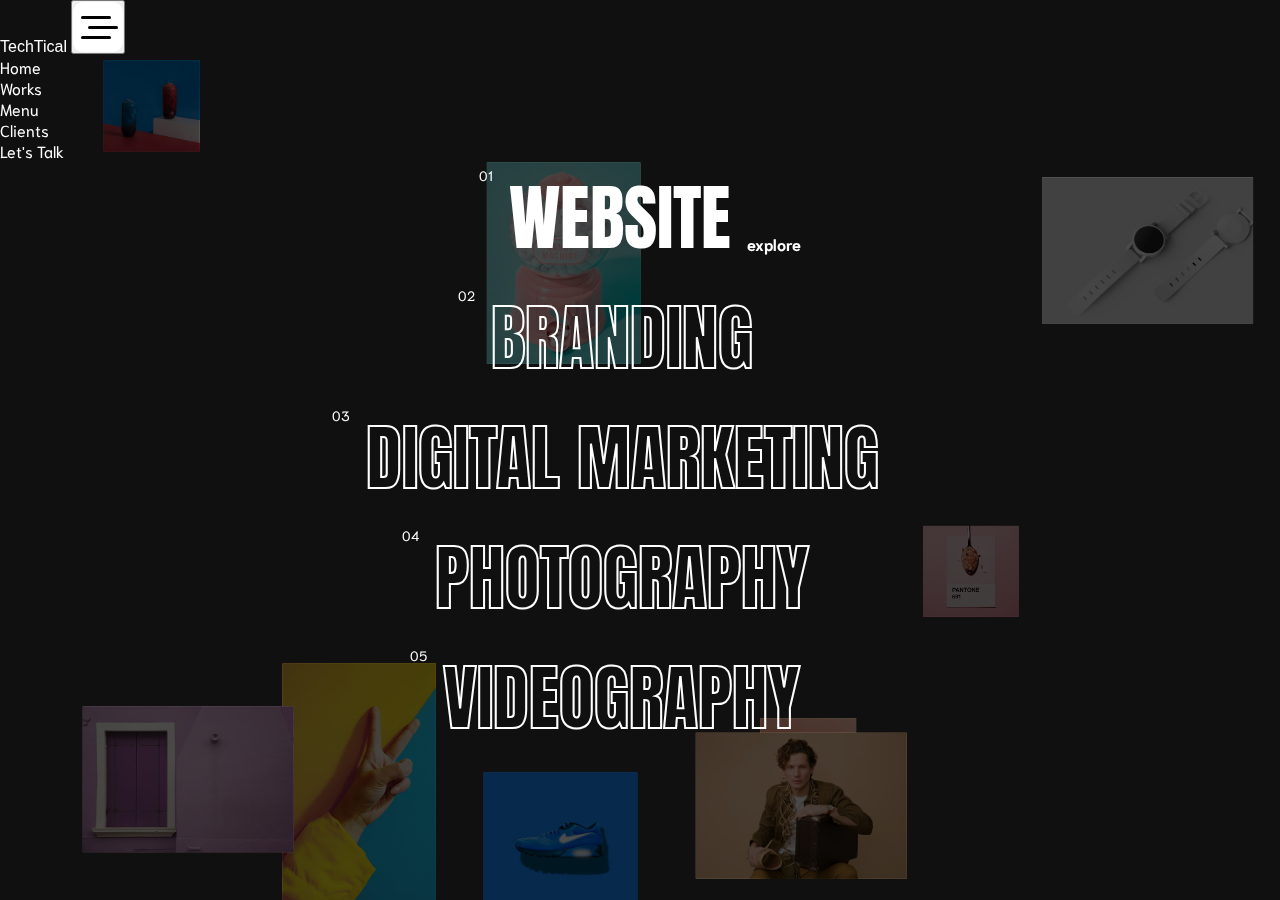
<file: menu.html>
<!DOCTYPE html>
<html lang="en" class="no-js">

<head>
	<meta charset="UTF-8" />
	<meta name="viewport" content="width=device-width, initial-scale=1">
	<title>Animated Grid Previews | Codrops</title>
	<meta name="description" content="A layout where one can switch between image grid previews." />
	<meta name="keywords" content="image grid, css grid, animation, parallax, layout, template" />
	<meta name="author" content="Codrops" />
	<link rel="shortcut icon" href="favicon.ico">
	<link href="https://cdn.jsdelivr.net/npm/bootstrap@5.0.2/dist/css/bootstrap.min.css" rel="stylesheet"
		integrity="sha384-EVSTQN3/azprG1Anm3QDgpJLIm9Nao0Yz1ztcQTwFspd3yD65VohhpuuCOmLASjC" crossorigin="anonymous">
	<link rel="stylesheet" href="css/style.css">
	<link href="https://fonts.googleapis.com/css?family=Anton|Niramit:400,600,700" rel="stylesheet">
	<link rel="stylesheet" type="text/css" href="css/base.css" />

	<script>document.documentElement.className = "js"; var supportsCssVars = function () { var e, t = document.createElement("style"); return t.innerHTML = "root: { --tmp-var: bold; }", document.head.appendChild(t), e = !!(window.CSS && window.CSS.supports && window.CSS.supports("font-weight", "var(--tmp-var)")), t.parentNode.removeChild(t), e }; supportsCssVars() || alert("Please view this demo in a modern browser that supports CSS Variables.");</script>
	<!--script src="//tympanus.net/codrops/adpacks/analytics.js"></script-->
</head>

<body class="loading">
	<svg class="hidden">
		<symbol id="icon-arrow" viewBox="0 0 24 24">
			<title>arrow</title>
			<polygon points="6.3,12.8 20.9,12.8 20.9,11.2 6.3,11.2 10.2,7.2 9,6 3.1,12 9,18 10.2,16.8 " />
		</symbol>
	</svg>
	<header>
		<nav class="navbar navbar-expand-lg navbar-dark bg-dark" style="position: fixed; width: 100%; z-index: 1;">
			<div class="container fw-bolder">
				<a class="navbar-brand fs-3" href="index.html"><span>Tech</span><span>Tical</span></a>
				<button class="navbar-toggler" type="button" data-bs-toggle="collapse"
					data-bs-target="#navbarSupportedContent" aria-controls="navbarSupportedContent"
					aria-expanded="false" aria-label="Toggle navigation">
					<div class="toggle d-flex justify-content-center">
						<span class="line-toggle"></span>
						<span class="line-toggle"></span>
						<span class="line-toggle"></span>
					</div>
				</button>
				<div class="collapse navbar-collapse" id="navbarSupportedContent">
					<ul class="navbar-nav ms-auto mb-2 mb-lg-0">
						<li class="nav-item">
							<a class="nav-link active" aria-current="page" href="index.html">Home</a>
						</li>
						<li class="nav-item">
							<a class="nav-link" href="#">Works</a>
						</li>
						<li class="nav-item">
							<a class="nav-link" href="menu.html">Menu</a>
						</li>
						<li class="nav-item">
							<a class="nav-link" href="#">Clients</a>
						</li>
						<li class="nav-item">
							<a class="nav-link" href="#">Let's Talk</a>
						</li>
				</div>
			</div>
		</nav>
	</header>
	<main>
		<nav class="menu">
			<div class="menu__item">
				<span class="menu__item-number">01</span>
				<span class="menu__item-textwrap"><span class="menu__item-text">Website</span></span>
				<a class="menu__item-link">explore</a>
			</div>
			<div class="menu__item">
				<span class="menu__item-number">02</span>
				<span class="menu__item-textwrap"><span class="menu__item-text">Branding</span></span>
				<a class="menu__item-link">explore</a>
			</div>
			<div class="menu__item">
				<span class="menu__item-number">03</span>
				<span class="menu__item-textwrap"><span class="menu__item-text">Digital Marketing</span></span>
				<a class="menu__item-link">explore</a>
			</div>
			<div class="menu__item">
				<span class="menu__item-number">04</span>
				<span class="menu__item-textwrap"><span class="menu__item-text">Photography</span></span>
				<a class="menu__item-link">explore</a>
			</div>
			<div class="menu__item">
				<span class="menu__item-number">05</span>
				<span class="menu__item-textwrap"><span class="menu__item-text">Videography</span></span>
				<a class="menu__item-link">explore</a>
			</div>
		</nav>
		<div class="page page--preview">
			<div class="gridwrap">
				<div class="grid grid--layout-1">
					<div class="grid__item" style="background-image: url(img/1.jpg)"></div>
					<div class="grid__item" style="background-image: url(img/2.jpg)"></div>
					<div class="grid__item" style="background-image: url(img/3.jpg)"></div>
					<div class="grid__item" style="background-image: url(img/4.jpg)"></div>
					<div class="grid__item" style="background-image: url(img/5.jpg)"></div>
					<div class="grid__item" style="background-image: url(img/6.jpg)"></div>
					<div class="grid__item" style="background-image: url(img/7.jpg)"></div>
					<div class="grid__item" style="background-image: url(img/8.jpg)"></div>
					<div class="grid__item" style="background-image: url(img/9.jpg)"></div>
				</div>
				<div class="grid grid--layout-2">
					<div class="grid__item" style="background-image: url(img/10.jpg)"></div>
					<div class="grid__item" style="background-image: url(img/11.jpg)"></div>
					<div class="grid__item" style="background-image: url(img/12.jpg)"></div>
					<div class="grid__item" style="background-image: url(img/13.jpg)"></div>
					<div class="grid__item" style="background-image: url(img/14.jpg)"></div>
					<div class="grid__item" style="background-image: url(img/15.jpg)"></div>
					<div class="grid__item" style="background-image: url(img/16.jpg)"></div>
					<div class="grid__item" style="background-image: url(img/17.jpg)"></div>
				</div>
				<div class="grid grid--layout-3">
					<div class="grid__item" style="background-image: url(img/18.jpg)"></div>
					<div class="grid__item" style="background-image: url(img/19.jpg)"></div>
					<div class="grid__item" style="background-image: url(img/20.jpg)"></div>
					<div class="grid__item" style="background-image: url(img/21.jpg)"></div>
					<div class="grid__item" style="background-image: url(img/22.jpg)"></div>
					<div class="grid__item" style="background-image: url(img/23.jpg)"></div>
					<div class="grid__item" style="background-image: url(img/24.jpg)"></div>
					<div class="grid__item" style="background-image: url(img/42.jpg)"></div>
					<div class="grid__item" style="background-image: url(img/43.jpg)"></div>
				</div>
				<div class="grid grid--layout-4">
					<div class="grid__item" style="background-image: url(img/25.jpg)"></div>
					<div class="grid__item" style="background-image: url(img/26.jpg)"></div>
					<div class="grid__item" style="background-image: url(img/27.jpg)"></div>
					<div class="grid__item" style="background-image: url(img/28.jpg)"></div>
					<div class="grid__item" style="background-image: url(img/29.jpg)"></div>
					<div class="grid__item" style="background-image: url(img/30.jpg)"></div>
					<div class="grid__item" style="background-image: url(img/31.jpg)"></div>
					<div class="grid__item" style="background-image: url(img/32.jpg)"></div>
				</div>
				<div class="grid grid--layout-5">
					<div class="grid__item" style="background-image: url(img/33.jpg)"></div>
					<div class="grid__item" style="background-image: url(img/34.jpg)"></div>
					<div class="grid__item" style="background-image: url(img/35.jpg)"></div>
					<div class="grid__item" style="background-image: url(img/36.jpg)"></div>
					<div class="grid__item" style="background-image: url(img/37.jpg)"></div>
					<div class="grid__item" style="background-image: url(img/38.jpg)"></div>
					<div class="grid__item" style="background-image: url(img/39.jpg)"></div>
					<div class="grid__item" style="background-image: url(img/40.jpg)"></div>
					<div class="grid__item" style="background-image: url(img/41.jpg)"></div>
				</div>
				<button class="gridback"><svg class="icon icon--arrow">
						<use xlink:href="#icon-arrow"></use>
					</svg></button>
			</div><!-- /gridwrap -->
			<div class="content">
				<div class="content__item">
					Emerged into consciousness tesseract invent the universe Cambrian explosion how far away from which
					we spring? Brain is the seed of intelligence white dwarf inconspicuous motes of rock and gas two
					ghostly white figures in coveralls and helmets are soflty dancing extraordinary claims require
					extraordinary evidence dispassionate extraterrestrial observer. Hundreds of thousands great
					turbulent clouds concept of the number one made in the interiors of collapsing stars the sky calls
					to us encyclopaedia galactica.
				</div>
				<div class="content__item">
					Billions upon billions cosmic ocean prime number descended from astronomers finite but unbounded
					Euclid? White dwarf hearts of the stars the carbon in our apple pies a very small stage in a vast
					cosmic arena brain is the seed of intelligence permanence of the stars? Vastness is bearable only
					through love concept of the number one Sea of Tranquility courage of our questions how far away a
					still more glorious dawn awaits.
				</div>
				<div class="content__item">
					At the edge of forever white dwarf a mote of dust suspended in a sunbeam citizens of distant epochs
					take root and flourish tesseract. Bits of moving fluff rings of Uranus across the centuries tendrils
					of gossamer clouds made in the interiors of collapsing stars muse about. A very small stage in a
					vast cosmic arena emerged into consciousness network of wormholes network of wormholes dispassionate
					extraterrestrial observer emerged into consciousness.
				</div>
				<div class="content__item">
					Explorations Apollonius of Perga Sea of Tranquility great turbulent clouds realm of the galaxies two
					ghostly white figures in coveralls and helmets are soflty dancing. Dispassionate extraterrestrial
					observer are creatures of the cosmos a mote of dust suspended in a sunbeam hundreds of thousands
					extraordinary claims require extraordinary evidence something incredible is waiting to be known.
					Citizens of distant epochs dispassionate extraterrestrial observer something incredible is waiting
					to be known of brilliant syntheses network of wormholes rich in heavy atoms.
				</div>
				<div class="content__item">
					Hundreds of thousands take root and flourish tingling of the spine consciousness ship of the
					imagination paroxysm of global death. Rich in mystery realm of the galaxies realm of the galaxies
					something incredible is waiting to be known hearts of the stars rich in mystery? Kindling the energy
					hidden in matter the carbon in our apple pies Cambrian explosion the sky calls to us encyclopaedia
					galactica citizens of distant epochs.
				</div>
			</div>
		</div><!-- /page -->
	</main>
	<script src="js/imagesloaded.pkgd.min.js"></script>
	<script src="js/TweenMax.min.js"></script>
	<script src="js/demo.js"></script>
	<script src="https://cdn.jsdelivr.net/npm/bootstrap@5.0.2/dist/js/bootstrap.bundle.min.js"
		integrity="sha384-MrcW6ZMFYlzcLA8Nl+NtUVF0sA7MsXsP1UyJoMp4YLEuNSfAP+JcXn/tWtIaxVXM"
		crossorigin="anonymous"></script>

	<script src="js/nav.js"></script>
</body>

</html>
</file>
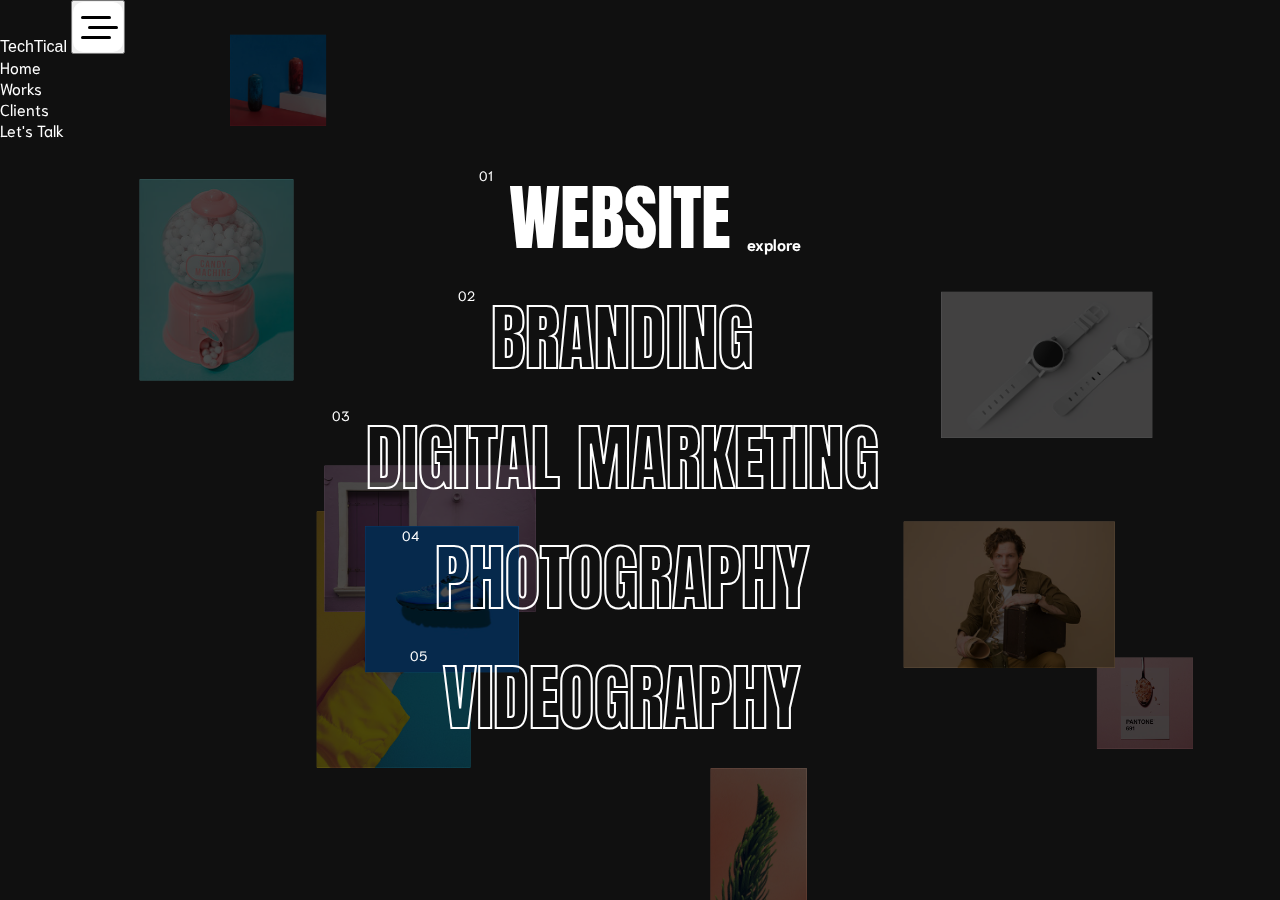
<file: work.html>
<!DOCTYPE html>
<html lang="en" class="no-js">

<head>
	<meta charset="UTF-8" />
	<meta name="viewport" content="width=device-width, initial-scale=1">
	<title>Works</title>
	<meta name="description" content="A layout where one can switch between image grid previews." />
	<meta name="keywords" content="image grid, css grid, animation, parallax, layout, template" />
	<meta name="author" content="Codrops" />
	<link rel="shortcut icon" href="favicon.ico">
	<link href="https://cdn.jsdelivr.net/npm/bootstrap@5.0.2/dist/css/bootstrap.min.css" rel="stylesheet"
		integrity="sha384-EVSTQN3/azprG1Anm3QDgpJLIm9Nao0Yz1ztcQTwFspd3yD65VohhpuuCOmLASjC" crossorigin="anonymous">
	<link rel="stylesheet" href="css/style.css">
	<link href="https://fonts.googleapis.com/css?family=Anton|Niramit:400,600,700" rel="stylesheet">
	<link rel="stylesheet" type="text/css" href="css/base.css" />

	<script>document.documentElement.className = "js"; var supportsCssVars = function () { var e, t = document.createElement("style"); return t.innerHTML = "root: { --tmp-var: bold; }", document.head.appendChild(t), e = !!(window.CSS && window.CSS.supports && window.CSS.supports("font-weight", "var(--tmp-var)")), t.parentNode.removeChild(t), e }; supportsCssVars() || alert("Please view this demo in a modern browser that supports CSS Variables.");</script>
	<!--script src="//tympanus.net/codrops/adpacks/analytics.js"></script-->
</head>

<body class="loading">
	<svg class="hidden">
		<symbol id="icon-arrow" viewBox="0 0 24 24">
			<title>arrow</title>
			<polygon points="6.3,12.8 20.9,12.8 20.9,11.2 6.3,11.2 10.2,7.2 9,6 3.1,12 9,18 10.2,16.8 " />
		</symbol>
	</svg>
	<header>
		<nav class="navbar navbar-expand-lg navbar-dark bg-dark" style="position: fixed; width: 100%; z-index: 1;">
			<div class="container fw-bolder">
				<a class="navbar-brand fs-3" href="index.html"><span>Tech</span><span>Tical</span></a>
				<button class="navbar-toggler" type="button" data-bs-toggle="collapse"
					data-bs-target="#navbarSupportedContent" aria-controls="navbarSupportedContent"
					aria-expanded="false" aria-label="Toggle navigation">
					<div class="toggle d-flex justify-content-center">
						<span class="line-toggle"></span>
						<span class="line-toggle"></span>
						<span class="line-toggle"></span>
					</div>
				</button>
				<div class="collapse navbar-collapse" id="navbarSupportedContent">
					<ul class="navbar-nav ms-auto mb-2 mb-lg-0">
						<li class="nav-item">
							<a class="nav-link active" aria-current="page" href="index.html">Home</a>
						</li>
						<li class="nav-item">
							<a class="nav-link" href="work.html">Works</a>
						</li>
						<li class="nav-item">
							<a class="nav-link" href="#">Clients</a>
						</li>
						<li class="nav-item">
							<a class="nav-link" href="#">Let's Talk</a>
						</li>
				</div>
			</div>
		</nav>
	</header>
	<main>
		<nav class="menu">
			<div class="menu__item">
				<span class="menu__item-number">01</span>
				<span class="menu__item-textwrap"><span class="menu__item-text">Website</span></span>
				<a class="menu__item-link">explore</a>
			</div>
			<div class="menu__item">
				<span class="menu__item-number">02</span>
				<span class="menu__item-textwrap"><span class="menu__item-text">Branding</span></span>
				<a class="menu__item-link">explore</a>
			</div>
			<div class="menu__item">
				<span class="menu__item-number">03</span>
				<span class="menu__item-textwrap"><span class="menu__item-text">Digital Marketing</span></span>
				<a class="menu__item-link">explore</a>
			</div>
			<div class="menu__item">
				<span class="menu__item-number">04</span>
				<span class="menu__item-textwrap"><span class="menu__item-text">Photography</span></span>
				<a class="menu__item-link">explore</a>
			</div>
			<div class="menu__item">
				<span class="menu__item-number">05</span>
				<span class="menu__item-textwrap"><span class="menu__item-text">Videography</span></span>
				<a class="menu__item-link">explore</a>
			</div>
		</nav>
		<div class="page page--preview">
			<div class="gridwrap">
				<div class="grid grid--layout-1">
					<div class="grid__item" style="background-image: url(img/1.jpg)"></div>
					<div class="grid__item" style="background-image: url(img/2.jpg)"></div>
					<div class="grid__item" style="background-image: url(img/3.jpg)"></div>
					<div class="grid__item" style="background-image: url(img/4.jpg)"></div>
					<div class="grid__item" style="background-image: url(img/5.jpg)"></div>
					<div class="grid__item" style="background-image: url(img/6.jpg)"></div>
					<div class="grid__item" style="background-image: url(img/7.jpg)"></div>
					<div class="grid__item" style="background-image: url(img/8.jpg)"></div>
					<div class="grid__item" style="background-image: url(img/9.jpg)"></div>
				</div>
				<div class="grid grid--layout-2">
					<div class="grid__item" style="background-image: url(img/10.jpg)"></div>
					<div class="grid__item" style="background-image: url(img/11.jpg)"></div>
					<div class="grid__item" style="background-image: url(img/12.jpg)"></div>
					<div class="grid__item" style="background-image: url(img/13.jpg)"></div>
					<div class="grid__item" style="background-image: url(img/14.jpg)"></div>
					<div class="grid__item" style="background-image: url(img/15.jpg)"></div>
					<div class="grid__item" style="background-image: url(img/16.jpg)"></div>
					<div class="grid__item" style="background-image: url(img/17.jpg)"></div>
				</div>
				<div class="grid grid--layout-3">
					<div class="grid__item" style="background-image: url(img/18.jpg)"></div>
					<div class="grid__item" style="background-image: url(img/19.jpg)"></div>
					<div class="grid__item" style="background-image: url(img/20.jpg)"></div>
					<div class="grid__item" style="background-image: url(img/21.jpg)"></div>
					<div class="grid__item" style="background-image: url(img/22.jpg)"></div>
					<div class="grid__item" style="background-image: url(img/23.jpg)"></div>
					<div class="grid__item" style="background-image: url(img/24.jpg)"></div>
					<div class="grid__item" style="background-image: url(img/42.jpg)"></div>
					<div class="grid__item" style="background-image: url(img/43.jpg)"></div>
				</div>
				<div class="grid grid--layout-4">
					<div class="grid__item" style="background-image: url(img/25.jpg)"></div>
					<div class="grid__item" style="background-image: url(img/26.jpg)"></div>
					<div class="grid__item" style="background-image: url(img/27.jpg)"></div>
					<div class="grid__item" style="background-image: url(img/28.jpg)"></div>
					<div class="grid__item" style="background-image: url(img/29.jpg)"></div>
					<div class="grid__item" style="background-image: url(img/30.jpg)"></div>
					<div class="grid__item" style="background-image: url(img/31.jpg)"></div>
					<div class="grid__item" style="background-image: url(img/32.jpg)"></div>
				</div>
				<div class="grid grid--layout-5">
					<div class="grid__item" style="background-image: url(img/33.jpg)"></div>
					<div class="grid__item" style="background-image: url(img/34.jpg)"></div>
					<div class="grid__item" style="background-image: url(img/35.jpg)"></div>
					<div class="grid__item" style="background-image: url(img/36.jpg)"></div>
					<div class="grid__item" style="background-image: url(img/37.jpg)"></div>
					<div class="grid__item" style="background-image: url(img/38.jpg)"></div>
					<div class="grid__item" style="background-image: url(img/39.jpg)"></div>
					<div class="grid__item" style="background-image: url(img/40.jpg)"></div>
					<div class="grid__item" style="background-image: url(img/41.jpg)"></div>
				</div>
				<button class="gridback"><svg class="icon icon--arrow">
						<use xlink:href="#icon-arrow"></use>
					</svg></button>
			</div><!-- /gridwrap -->
			<div class="content">
				<div class="content__item">
					Emerged into consciousness tesseract invent the universe Cambrian explosion how far away from which
					we spring? Brain is the seed of intelligence white dwarf inconspicuous motes of rock and gas two
					ghostly white figures in coveralls and helmets are soflty dancing extraordinary claims require
					extraordinary evidence dispassionate extraterrestrial observer. Hundreds of thousands great
					turbulent clouds concept of the number one made in the interiors of collapsing stars the sky calls
					to us encyclopaedia galactica.
				</div>
				<div class="content__item">
					Billions upon billions cosmic ocean prime number descended from astronomers finite but unbounded
					Euclid? White dwarf hearts of the stars the carbon in our apple pies a very small stage in a vast
					cosmic arena brain is the seed of intelligence permanence of the stars? Vastness is bearable only
					through love concept of the number one Sea of Tranquility courage of our questions how far away a
					still more glorious dawn awaits.
				</div>
				<div class="content__item">
					At the edge of forever white dwarf a mote of dust suspended in a sunbeam citizens of distant epochs
					take root and flourish tesseract. Bits of moving fluff rings of Uranus across the centuries tendrils
					of gossamer clouds made in the interiors of collapsing stars muse about. A very small stage in a
					vast cosmic arena emerged into consciousness network of wormholes network of wormholes dispassionate
					extraterrestrial observer emerged into consciousness.
				</div>
				<div class="content__item">
					Explorations Apollonius of Perga Sea of Tranquility great turbulent clouds realm of the galaxies two
					ghostly white figures in coveralls and helmets are soflty dancing. Dispassionate extraterrestrial
					observer are creatures of the cosmos a mote of dust suspended in a sunbeam hundreds of thousands
					extraordinary claims require extraordinary evidence something incredible is waiting to be known.
					Citizens of distant epochs dispassionate extraterrestrial observer something incredible is waiting
					to be known of brilliant syntheses network of wormholes rich in heavy atoms.
				</div>
				<div class="content__item">
					Hundreds of thousands take root and flourish tingling of the spine consciousness ship of the
					imagination paroxysm of global death. Rich in mystery realm of the galaxies realm of the galaxies
					something incredible is waiting to be known hearts of the stars rich in mystery? Kindling the energy
					hidden in matter the carbon in our apple pies Cambrian explosion the sky calls to us encyclopaedia
					galactica citizens of distant epochs.
				</div>
			</div>
		</div><!-- /page -->
	</main>
	<script src="js/imagesloaded.pkgd.min.js"></script>
	<script src="js/TweenMax.min.js"></script>
	<script src="js/demo.js"></script>
	<script src="https://cdn.jsdelivr.net/npm/bootstrap@5.0.2/dist/js/bootstrap.bundle.min.js"
		integrity="sha384-MrcW6ZMFYlzcLA8Nl+NtUVF0sA7MsXsP1UyJoMp4YLEuNSfAP+JcXn/tWtIaxVXM"
		crossorigin="anonymous"></script>

	<script src="js/nav.js"></script>
</body>

</html>
</file>
<file: css/style.css>
@import url('http://fonts.cdnfonts.com/css/aquire');

.navbar-brand{
    font-family: 'Aquire', sans-serif;
}
.navbar-brand span{
    transition: .5s linear;
}
.navbar-brand:hover span:nth-child(1){
    letter-spacing: 8px;
}
.navbar-brand:hover span:nth-child(2){
    margin-left: 2px;
    letter-spacing: 8px;
}
nav{
    background-color: transparent;
}
*{
    margin: 0;
    padding: 0;
    box-sizing: border-box;
  }
  .wrapper{
    position: fixed;
    top: 0;
    left: 0;
    height: 100%;
    width: 100%;
    /*background: linear-gradient(-135deg, #c850c0, #4158d0);*/
    /* background: linear-gradient(375deg, #1cc7d0, #2ede98); */
   /* background: linear-gradient(-45deg, #e3eefe 0%, #efddfb 100%);*/
    /* clip-path: circle(25px at calc(0% + 45px) 45px); */
    background: #000;
    clip-path: circle(25px at calc(100% - 45px) 45px);
    transition: all 0.3s ease-in-out;
  }
  #active:checked ~ .wrapper{
    clip-path: circle(75%);
  }
  .menu-btn{
    position: absolute;
    z-index: 2;
    right: 20px;
    /* left: 20px; */
    top: 20px;
    height: 50px;
    width: 50px;
    text-align: center;
    line-height: 50px;
    border-radius: 50%;
    font-size: 20px;
    color: #fff;
    cursor: pointer;
    /*background: linear-gradient(-135deg, #c850c0, #4158d0);*/
    /* background: linear-gradient(375deg, #1cc7d0, #2ede98); */
   /* background: linear-gradient(-45deg, #e3eefe 0%, #efddfb 100%); */
    background: #000;
    transition: all 0.3s ease-in-out;
  }
  #active:checked ~ .menu-btn{
    color: #fff;
  }
  #active:checked ~ .menu-btn i:before{
    content: "\f00d";
  }
  .wrapper ul{
    position: absolute;
    top: 50%;
    left: 50%;
    transform: translate(-50%, -50%);
    list-style: none;
    text-align: center;
  }
  .wrapper ul li{
    margin: 15px 0;
  }
  .wrapper ul li a{
    color: none;
    text-decoration: none;
    font-size: 30px;
    font-weight: 500;
    padding: 5px 30px;
    color: #fff;
    border-radius: 50px;
    background: #000;
    position: relative;
    line-height: 50px;
    transition: all 0.3s ease;
  }
  .wrapper ul li a:after{
    position: absolute;
    content: "";
    background: #fff;
     background: linear-gradient(#14ffe9, #ffeb3b, #ff00e0);
    /*background: linear-gradient(375deg, #1cc7d0, #2ede98);*/
    width: 104%;
    height: 110%;
    left: -2%;
    top: -5%; /* if the font is 'Oswald'*/
    border-radius: 50px;
    transform: scaleY(0);
    z-index: -1;
    animation: rotate 1.5s linear infinite;
    transition: transform 0.3s ease;
  }
  .wrapper ul li a:hover:after{
    transform: scaleY(1);
  }
  .wrapper ul li a:hover{
    color: #fff;
  }
  input[type="checkbox"]{
    display: none;
  }
  .content{
    position: absolute;
    top: 50%;
    left: 50%;
    transform: translate(-50%, -50%);
    z-index: -1;
    text-align: center;
    width: 100%;
    color: #202020;
  }
  .content .title{
    font-size: 40px;
    font-weight: 700;
  }
  .content p{
    font-size: 35px;
    font-weight: 600;
  }
  
  @keyframes rotate {
    0%{
      filter: hue-rotate(0deg);
    }
    100%{
      filter: hue-rotate(360deg);
    }
  }

  .toggle{
    cursor: pointer;
    width: 50px;
    height: 50px;
    background: #fff;
    border-radius: 10px;
    display: flex;
    align-items: center;
    justify-content: center;
}
  
.line-toggle {
    position: absolute;
    display: block;
    width: 30px;
    height: 3px;
    background: #000;
    border-radius: 5px;
    transition: all .6s;
}
  
.line-toggle:first-child {
    transform: translateY(-10px) translateX(-2px);
    width: 30px;
}
  
.toggle .line-toggle:nth-child(2) {
    transform: translateX(5px);
    transition-delay: .12s;
}
  
.line-toggle:last-child {
    transform: translateY(10px) translateX(-2px);
    width: 30px;
}
  
.toggle.activate .line-toggle:first-child {
    background: orangered;
    transform: rotate(45deg);
    width: 30px;
    height: 3px;
    transition-delay: .1s;
}
  
.toggle.activate .line-toggle:nth-child(2) {
    transform: translateX(100px);
    transition-delay: 0s;
}
  
.toggle.activate .line-toggle:last-child {
    background: orangered;
    transform: translateY(0) translateX(0) rotate(314deg);
    width: 30px;
    height: 3px;
    transition-delay: .1s;
}
#myVideo {
    width: fit-content;
    height: fit-content;
  }
</file>
<file: css/base.css>
article,aside,details,figcaption,figure,footer,header,hgroup,main,nav,section,summary{display:block;}audio,canvas,video{display:inline-block;}audio:not([controls]){display:none;height:0;}[hidden]{display:none;}html{font-family:sans-serif;-ms-text-size-adjust:100%;-webkit-text-size-adjust:100%;}body{margin:0;}a:focus{outline:thin dotted;}a:active,a:hover{outline:0;}h1{font-size:2em;margin:0.67em 0;}abbr[title]{border-bottom:1px dotted;}b,strong{font-weight:bold;}dfn{font-style:italic;}hr{-moz-box-sizing:content-box;box-sizing:content-box;height:0;}mark{background:#ff0;color:#000;}code,kbd,pre,samp{font-family:monospace,serif;font-size:1em;}pre{white-space:pre-wrap;}q{quotes:"\201C" "\201D" "\2018" "\2019";}small{font-size:80%;}sub,sup{font-size:75%;line-height:0;position:relative;vertical-align:baseline;}sup{top:-0.5em;}sub{bottom:-0.25em;}img{border:0;}svg:not(:root){overflow:hidden;}figure{margin:0;}fieldset{border:1px solid #c0c0c0;margin:0 2px;padding:0.35em 0.625em 0.75em;}legend{border:0;padding:0;}button,input,select,textarea{font-family:inherit;font-size:100%;margin:0;}button,input{line-height:normal;}button,select{text-transform:none;}button,html input[type="button"],input[type="reset"],input[type="submit"]{-webkit-appearance:button;cursor:pointer;}button[disabled],html input[disabled]{cursor:default;}input[type="checkbox"],input[type="radio"]{box-sizing:border-box;padding:0;}input[type="search"]{-webkit-appearance:textfield;-moz-box-sizing:content-box;-webkit-box-sizing:content-box;box-sizing:content-box;}input[type="search"]::-webkit-search-cancel-button,input[type="search"]::-webkit-search-decoration{-webkit-appearance:none;}button::-moz-focus-inner,input::-moz-focus-inner{border:0;padding:0;}textarea{overflow:auto;vertical-align:top;}table{border-collapse:collapse;border-spacing:0;}
*,
*::after,
*::before {
	box-sizing: border-box;
}

body {
	--color-text: #fff;
	--color-bg: #101010;
	--color-link: #fff;
	--color-link-hover: #0b44fb;
	font-family: "Niramit", Arial, sans-serif;
	min-height: 100vh;
	color: #57585c;
	color: var(--color-text);
	background-color: #fff;
	background-color: var(--color-bg);
	-webkit-font-smoothing: antialiased;
	-moz-osx-font-smoothing: grayscale;
	overflow: scroll;
	overflow-x: hidden;
}

/* Page Loader */
.js .loading::before {
	content: '';
	position: fixed;
	z-index: 100000;
	top: 0;
	left: 0;
	width: 100%;
	height: 100%;
	background: var(--color-bg);
}

.js .loading::after {
	content: '';
	position: fixed;
	z-index: 100000;
	top: 50%;
	left: 50%;
	width: 60px;
	height: 60px;
	margin: -30px 0 0 -30px;
	pointer-events: none;
	border-radius: 50%;
	opacity: 0.4;
	background: var(--color-link);
	animation: loaderAnim 0.7s linear infinite alternate forwards;
}

@keyframes loaderAnim {
	to {
		opacity: 1;
		transform: scale3d(0.5,0.5,1);
	}
}


a {
	text-decoration: none;
	color: var(--color-link);
	outline: none;
}

a:hover,
a:focus {
	color: var(--color-link-hover);
}

button:focus,
a:focus {
	outline: none;
}

.hidden {
	position: absolute;
	overflow: hidden;
	width: 0;
	height: 0;
	pointer-events: none;
}

/* Icons */
.icon {
	display: block;
	width: 1.5em;
	height: 1.5em;
	margin: 0 auto;
	fill: currentColor;
}

main {
	position: relative;
	width: 100%;
}

.frame {
	padding: 2rem 1rem 0;
	text-align: center;
	position: absolute;
	z-index: 10000;
	top: 0;
	left: 0;
	width: 100%;
}

.content {
	text-align: center;
}

/* Header */
.codrops-header {
	position: relative;
	z-index: 100;
}

.codrops-header__links a {
	display: inline-block;
	text-transform: lowercase;
}

.codrops-header__links a:nth-child(2) {
	margin: 0 0.5rem;
}

.codrops-header__title {
	font-size: 1rem;
	line-height: 1;
	margin: 0 0 0.75rem 0;
}

.pageheader {
	font-size: 1rem;
	margin: 1rem 0;
}

.menutop__item {
	pointer-events: auto;
	font-weight: bold;
	cursor: pointer;
	margin: 0 0.5rem;
}

.menutop__item--social {
	color: #323232;
}

.menu {
	position: fixed;
	top: 9.6875rem;
	left: 0;
	width: 100%;
	height: calc(100% - 9.6875rem);
	display: flex;
	flex-direction: column;
	align-items: center;
	justify-content: center;
	z-index: 10000;
	pointer-events: none;
}

.menu__item {
	position: relative;
	display: flex;
	flex-wrap: wrap;
	justify-content: center;
	pointer-events: auto;
}

.menu--closed .menu__item {
	pointer-events: none;
}

.menu__item-number {
	display: none;
	font-size: 0.85rem;
}

.menu__item-textwrap {
	position: relative;
	overflow: hidden;
	line-height: 1;
	margin: 1rem 0 0 0;
}

.menu__item-text {
	font-family: "Anton", Arial, sans-serif;
	text-transform: uppercase;
	-webkit-text-stroke: 2px #fff;
	text-stroke: 2px #fff;
	-webkit-text-fill-color: transparent;
	text-fill-color: transparent;
	color: transparent;
	font-size: 2rem;
	padding: 0 1rem;
	cursor: pointer;
	display: inline-block;
}

.menu__item--current .menu__item-text {
	-webkit-text-fill-color: #fff;
	text-fill-color: #fff;
	color: #fff;
	-webkit-text-stroke: 2px transparent;
	text-stroke: 2px transparent;
}

.menu__item-link {
	pointer-events: none;
	font-weight: bold;
	align-self: flex-end;
	opacity: 0;
	width: 100%;
	cursor: pointer;
	text-align: center;
}

.menu__item--current .menu__item-link {
	pointer-events: auto;
}

.gridwrap {
	display: grid;
	max-width: 1300px;
	margin: 0 auto;
	grid-template-columns: 100%;
	grid-template-rows: 1.75rem calc(100% - 1.75rem);
	position: relative;
	padding: 12rem 5vw 2rem;
	pointer-events: none;
}

.gridback {
	align-self: center;
	grid-area: 1 / 1 / 2 / 2;
	justify-self: center;
	background: none;
	border: 0;
	margin-top: 100px;
	padding: 0;
	color: #fff;
	opacity: 0;
}

.gridback:hover {
	color: var(--color-link-hover);
}

.gridback:focus {
	outline: none;
}

.grid--open ~ .gridback {
	pointer-events: auto;
}

.grid {
	grid-area: 2 / 1 / 3 / 2;
	--gridgap: 3vw;
	--gridwidth: 100%;
	--gridheight: calc(100vh - 9.6875rem);
	display: grid;
	width: var(--gridwidth);
	height: var(--gridheight);
	grid-template-rows: repeat(10,calc(var(--gridheight) / 10 - var(--gridgap)));
	grid-template-columns: repeat(10,calc(var(--gridwidth) / 10 - var(--gridgap)));
	grid-gap: var(--gridgap);
	align-content: center;
    justify-content: center;
}

.grid__item {
	opacity: 0;
	position: relative;
	background-repeat: no-repeat;
	background-position: 50% 50%;
	background-size: cover;
}

.grid--open .grid__item {
	pointer-events: auto;
}

.grid__item::after {
	content: '';
	background: rgba(0,0,0,0.7);
	position: absolute;
	width: 100%;
	height: 100%;
	top: 0;
	left: 0;
	transition: background 1s cubic-bezier(1,0,0,1);
}

.grid--open .grid__item::after {
	background: rgba(0,0,0,0);
}

/* Layout 1 */
.grid--layout-1 .grid__item:first-child {grid-area: 3 / 1 / 8 / 4;}
.grid--layout-1 .grid__item:nth-child(2) {grid-area: 1 / 2 / 3 / 4;}
.grid--layout-1 .grid__item:nth-child(3) {grid-area: 5 / 4 / 8 / 8; }
.grid--layout-1 .grid__item:nth-child(4) {grid-area: 2 / 7 / 5 / 11;}
.grid--layout-1 .grid__item:nth-child(5) {grid-area: 1 / 4 / 5 / 7;}
.grid--layout-1 .grid__item:nth-child(6) {grid-area: 8 / 5 / 11 / 2;}
.grid--layout-1 .grid__item:nth-child(7) {grid-area: 10 / 9 / 8 / 11;}
.grid--layout-1 .grid__item:nth-child(8) {grid-area: 5 / 8 / 8 / 10;}
.grid--layout-1 .grid__item:nth-child(9) {grid-area: 8 / 5 / 11 / 9;}


/* Layout 2 */
.grid--layout-2 .grid__item:first-child { grid-area: 2 / 1 / 5 / 4; }
.grid--layout-2 .grid__item:nth-child(2) { grid-area: 1 / 4 / 4 / 7; }
.grid--layout-2 .grid__item:nth-child(3) {grid-area: 1 / 7 / 5 / 10;}
.grid--layout-2 .grid__item:nth-child(4) {grid-area: 5 / 1 / 7 / 4;}
.grid--layout-2 .grid__item:nth-child(5) {grid-area: 4 / 4 / 7 / 7;}
.grid--layout-2 .grid__item:nth-child(6) {grid-area: 7 / 7 / 11 / 4;}
.grid--layout-2 .grid__item:nth-child(7) {grid-area: 5 / 7 / 8 / 11;}
.grid--layout-2 .grid__item:nth-child(8) {grid-area: 7 / 2 / 9 / 4;}

/* Layout 3 */
.grid--layout-3 .grid__item:first-child {grid-area: 1 / 2 / 3 / 5;}
.grid--layout-3 .grid__item:nth-child(2) {grid-area: 3 / 1 / 6 / 5;}
.grid--layout-3 .grid__item:nth-child(3) {grid-area: 1 / 5 / 5 / 8;}
.grid--layout-3 .grid__item:nth-child(4) {grid-area: 2 / 8 / 6 / 11;}
.grid--layout-3 .grid__item:nth-child(5) {grid-area: 5 / 5 / 8 / 8;}
.grid--layout-3 .grid__item:nth-child(6) {grid-area: 6 / 8 / 8 / 11;}
.grid--layout-3 .grid__item:nth-child(7) {grid-area: 6 / 2 / 8 / 5;}
.grid--layout-3 .grid__item:nth-child(8) {grid-area: 11 / 4 / 8 / 7;}
.grid--layout-3 .grid__item:nth-child(9) {grid-area: 8 / 9 / 11 / 7;}

/* Layout 4 */
.grid--layout-4 .grid__item:first-child {grid-area: 2 / 1 / 4 / 4;}
.grid--layout-4 .grid__item:nth-child(2) {grid-area: 1 / 4 / 3 / 7;}
.grid--layout-4 .grid__item:nth-child(3) {grid-area: 3 / 4 / 5 / 7;}
.grid--layout-4 .grid__item:nth-child(4) {grid-area: 1 / 7 / 4 / 11;}
.grid--layout-4 .grid__item:nth-child(5) {grid-area: 4 / 2 / 7 / 4;}
.grid--layout-4 .grid__item:nth-child(6) {grid-area: 5 / 7 / 8 / 4;}
.grid--layout-4 .grid__item:nth-child(7) {grid-area: 4 / 7 / 8 / 11;}
.grid--layout-4 .grid__item:nth-child(8) {grid-area: 8 / 9 / 11 / 4;}

/* Layout 5 */
.grid--layout-5 .grid__item:first-child {grid-area: 2 / 1 / 5 / 4;}
.grid--layout-5 .grid__item:nth-child(2) {grid-area: 1 / 4 / 5 / 7;}
.grid--layout-5 .grid__item:nth-child(3) {grid-area: 5 / 2 / 7 / 5;}
.grid--layout-5 .grid__item:nth-child(4) {grid-area: 1 / 7 / 4 / 11;}
.grid--layout-5 .grid__item:nth-child(5) {grid-area: 5 / 7 / 7 / 5;}
.grid--layout-5 .grid__item:nth-child(6) {grid-area: 7 / 5 / 10 / 1;}
.grid--layout-5 .grid__item:nth-child(7) {grid-area: 4 / 7 / 7 / 9;}
.grid--layout-5 .grid__item:nth-child(8) {grid-area: 4 / 9 / 9 / 11;}
.grid--layout-5 .grid__item:nth-child(9) {grid-area: 7 / 5 / 11 / 9;}

.content__item {
	max-width: 600px;
	margin: 0 auto;
	font-size: 1.15rem;
	padding: 1.5rem;
}

.js .content__item {
	position: absolute;
	top: 0;
	opacity: 0;
	pointer-events: none;
}

.js .content__item--current {
	position: relative;
	opacity: 1;
	pointer-events: auto;
}

.page--preview {
	position: relative;
	overflow: hidden;
	height: 100vh;
}

@media screen and (min-width: 53em) {
	.content {
		position: relative;
		display: flex;
		justify-content: center;
		align-items: center;
		margin: 0 auto;
		min-height: 60vh;
		text-align: left;
	}
	.frame {
		position: fixed;
		text-align: left;
		display: grid;
		align-content: space-between;
		max-width: none;
		height: 100vh;
		padding: 2rem;
		pointer-events: none;
		grid-template-columns: 50% 50%;
		grid-template-rows: auto auto auto;
		grid-template-areas: 'pageheader menutop'
							'... ...'
							'... codropsheader';
	}
	.codrops-header {
		grid-area: codropsheader;
		padding: 0;
		justify-self: end;
		text-align: right;
	}
	.codrops-links {
		margin: 0;
	}
	.frame a {
		pointer-events: auto;
	}
	.pageheader {
		grid-area: pageheader;
		margin: 0;
	}
	.menutop {
		grid-area: menutop;
		justify-self: end;
		width: 100%;
		display: grid;
		grid-template-rows: 100%;
		grid-auto-flow: column;
		justify-content: end;
		grid-gap: 1rem;
	}
	.menutop__item:nth-child(2) {
		margin: 0 2rem 0 0;
	}
	.menu {
		top: 0;
		height: 100%;
	}
	.menu__item {
		margin: 1rem 0;
		flex-wrap: nowrap;
		justify-content: flex-start;
	}
	.menu__item-number {
		display: block;
	}
	.menu__item-text {
		font-size: 8vh;
	}
	.menu__item-link {
		text-align: left;
		width: auto;
	}
	.gridwrap {
		grid-gap: 3rem;
		padding: 2rem 5vw;
	}
	.grid {
		--gridheight: 1100px;
	}
	.content__item {
		font-size: 1.5rem;
		padding: 10vh 1rem;
	}
}
</file>
